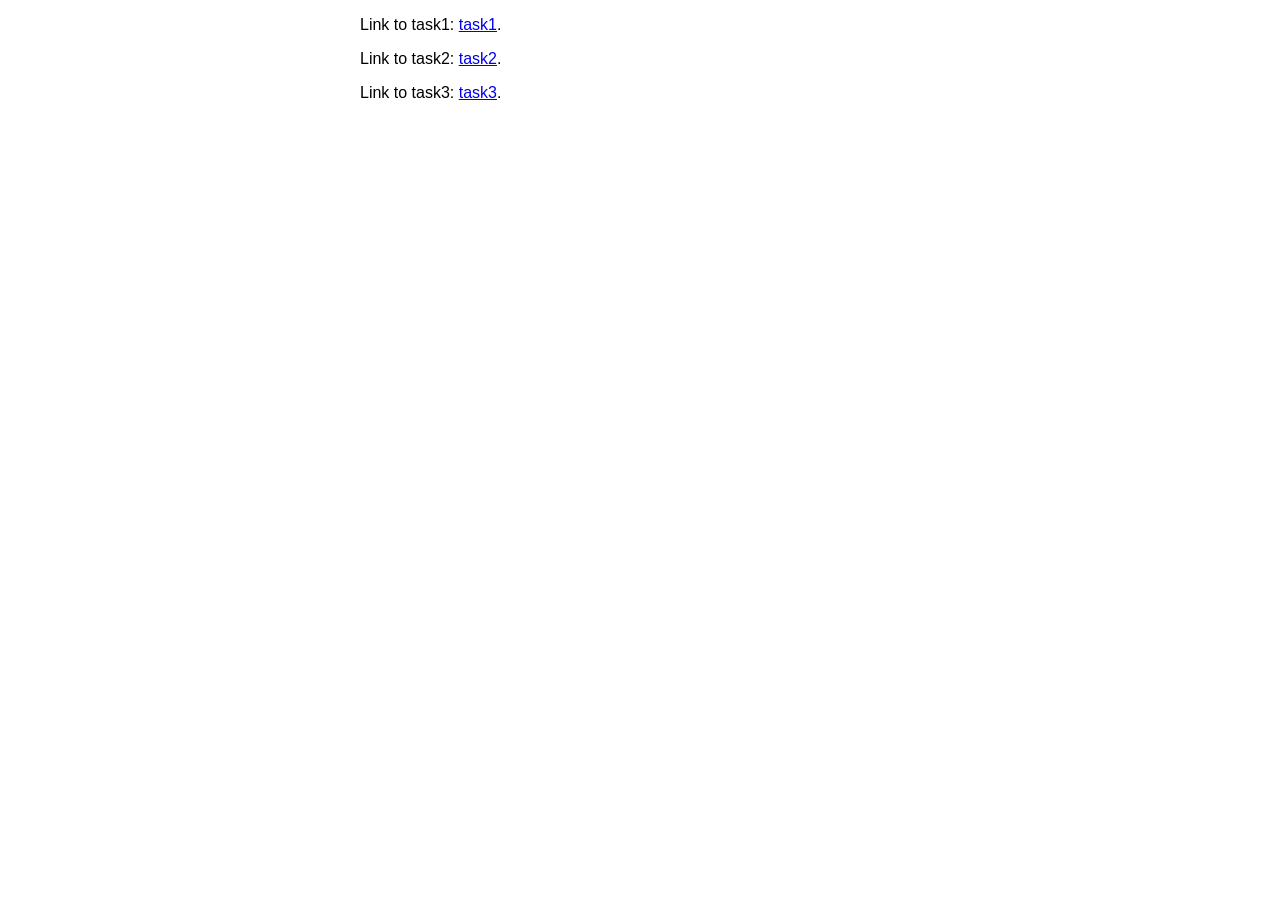
<file: hw02/index.html>
<!DOCTYPE html>
<html lang=en>
<head>
<meta charset="UTF-8">
<style>
body {
	width: 35em;
	margin: 0 auto;
	font-family: Tahoma, Verdana, Arial, sans-serif;
}
</style>
<title>hw02</title>
</head>

<body>

	<p>
		Link to task1: <a href="task1.html">task1</a>.<br />
	</p>
	<p>
		Link to task2: <a href="task2.html">task2</a>.<br />
	</p>
	<p>
		Link to task3: <a href="task3.html">task3</a>.<br />
	</p>
</body>
</html>
</file>
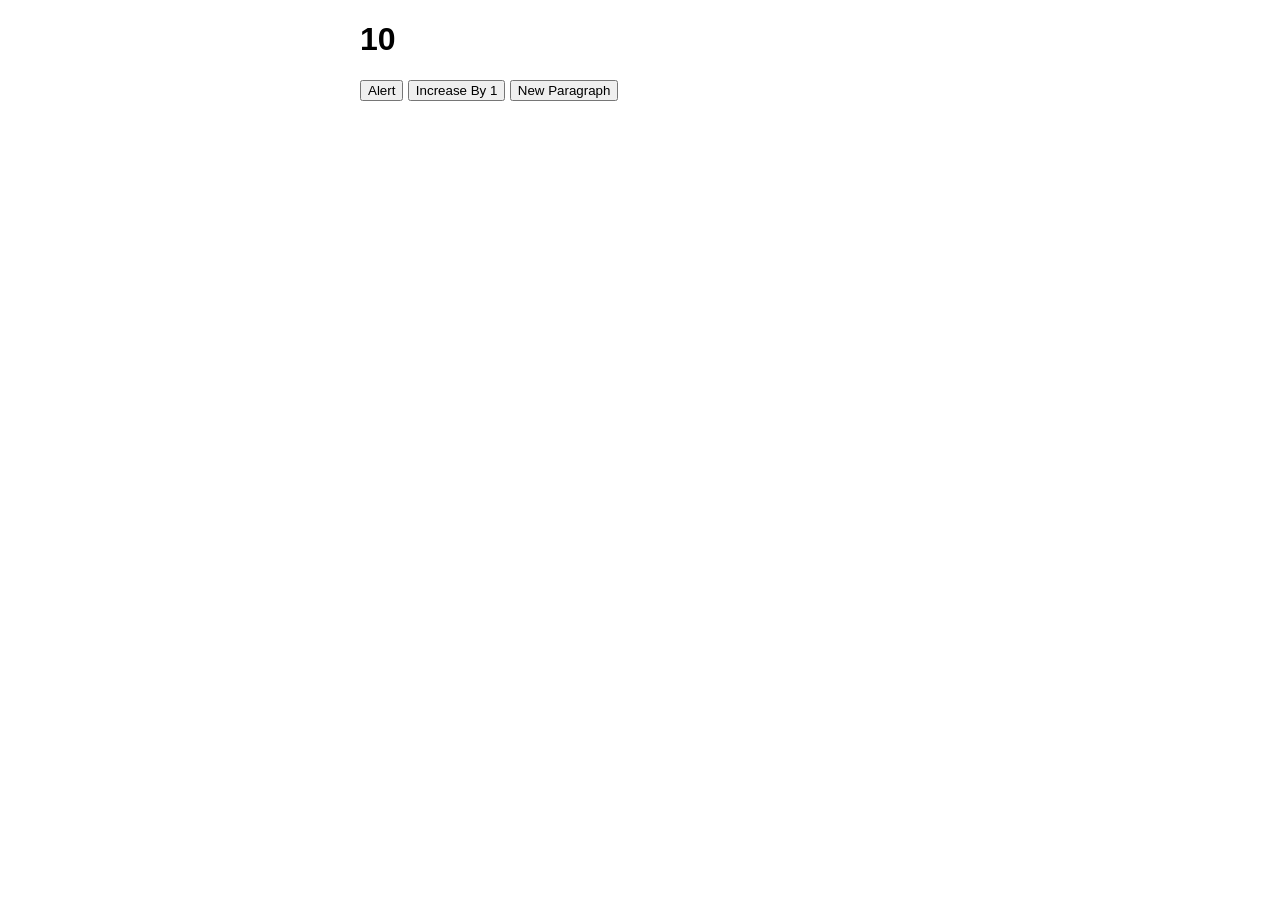
<file: hw02/task2.html>
<!DOCTYPE html>
<html lang=en>
<head>

<meta charset="UTF-8">

<title>task2</title>
<style>
body {
	width: 35em;
	margin: 0 auto;
	font-family: Tahoma, Verdana, Arial, sans-serif;
}
</style>
</head>
<body>
	<div>
		<h1 id="headingNumber">10</h1>

		<button type="button" id="alert">Alert</button>

		<button type="button" id="addOne">Increase By 1</button>

		<button type="button" id="newParagraph">New Paragraph</button>

		<div id="div1"></div>

	</div>

	<script>
		window.onload = function() {
			var number = 10;
			var bt_alert = document.getElementById("alert");
			var bt_addOne = document.getElementById("addOne");
			var bt_newParagraph = document.getElementById("newParagraph");

			document.getElementById("headingNumber").innerHTML = number

			bt_alert.onclick = function() {
				window.alert(number);
			}

			bt_addOne.onclick = function() {
				number = number + 1;
				document.getElementById("headingNumber").innerHTML = number;
			}

			bt_newParagraph.onclick = function() {
				var div = document.getElementById("div1");
				var para = document.createElement("p");
				var node = document.createTextNode(number);
				para.appendChild(node);
				div.appendChild(para);
			}
		}
	</script>

</body>
</html>
</file>
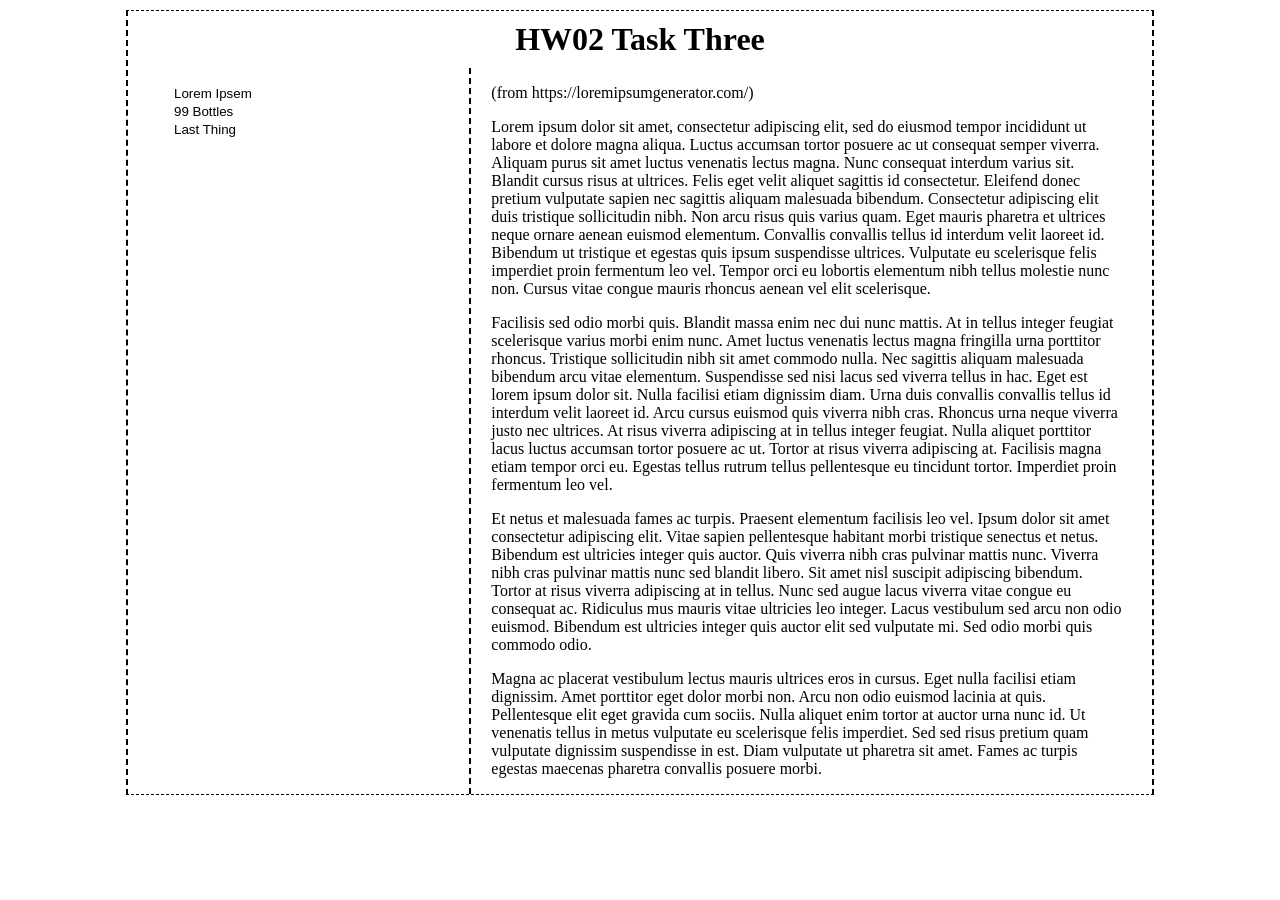
<file: hw02/task3.html>
<!DOCTYPE html>
<html lang=en>
<head>
<meta charset="UTF-8">
<title>task3</title>
<style>
.outterbox {
	width: 1024px;
	overflow: hidden;
	border-top: 1px dashed;
	border-bottom: 1px dashed;
	border-left: 2px dashed;
	border-right: 2px dashed;
	box-sizing: content-box;
	margin: 10px auto;
	border-top: 1px dashed;
}

.header {
	padding-top: 10px;
	padding-bottom: 10px;
	width: 100%;
	height: 15%;
	text-align: center;
	width: 100%;
}

.header-h1 {
	position: relative;
	margin-top: 0px;
	margin-bottom: 0px;
	top: 20%;
	bottom: 10%;
}

.left {
	width: calc(100%/ 3);
	height: 95px;
	box-sizing: border-box;
	float: left;
	text-align: left;
}

li {
	list-style-type: none;
}

button {
	background-color: transparent;
	border: none;
	text-decoration: none;
}

button:hover {
	color: blue;
}

.right {
	padding-left: 20px;
	padding-right: 30px;
	width: calc(100% * 2/ 3);
	min-height: 95px;
	border-left: 2px dashed;
	box-sizing: border-box;
	float: right;
	text-align: left;
	width: calc(100% * 2/ 3);
}
</style>
</head>
<body>
	<div class="outterbox">
		<div class="header">
			<h1 class="header-h1">HW02 Task Three</h1>
		</div>
		<div class="left">
			<ul>
				<li><button type="button" id="loremIpsem">Lorem Ipsem</button></li>
				<li><button type="button" id="99Bottles">99 Bottles</button></li>
				<li><button type="button" id="lastThing">Last Thing</button></li>
			</ul>
		</div>
		<div id="div1" class="right">
			<div id="div2">
				<p>(from https://loremipsumgenerator.com/)</p>
				<p>Lorem ipsum dolor sit amet, consectetur adipiscing
					elit, sed do eiusmod tempor incididunt ut labore et dolore magna
					aliqua. Luctus accumsan tortor posuere ac ut consequat semper
					viverra. Aliquam purus sit amet luctus venenatis lectus magna. Nunc
					consequat interdum varius sit. Blandit cursus risus at ultrices.
					Felis eget velit aliquet sagittis id consectetur. Eleifend donec
					pretium vulputate sapien nec sagittis aliquam malesuada bibendum.
					Consectetur adipiscing elit duis tristique sollicitudin nibh. Non
					arcu risus quis varius quam. Eget mauris pharetra et ultrices neque
					ornare aenean euismod elementum. Convallis convallis tellus id
					interdum velit laoreet id. Bibendum ut tristique et egestas quis
					ipsum suspendisse ultrices. Vulputate eu scelerisque felis
					imperdiet proin fermentum leo vel. Tempor orci eu lobortis
					elementum nibh tellus molestie nunc non. Cursus vitae congue mauris
					rhoncus aenean vel elit scelerisque.</p>
				<p>Facilisis sed odio morbi quis. Blandit massa enim nec
					dui nunc mattis. At in tellus integer feugiat scelerisque varius
					morbi enim nunc. Amet luctus venenatis lectus magna fringilla urna
					porttitor rhoncus. Tristique sollicitudin nibh sit amet commodo
					nulla. Nec sagittis aliquam malesuada bibendum arcu vitae
					elementum. Suspendisse sed nisi lacus sed viverra tellus in hac.
					Eget est lorem ipsum dolor sit. Nulla facilisi etiam dignissim
					diam. Urna duis convallis convallis tellus id interdum velit
					laoreet id. Arcu cursus euismod quis viverra nibh cras. Rhoncus
					urna neque viverra justo nec ultrices. At risus viverra adipiscing
					at in tellus integer feugiat. Nulla aliquet porttitor lacus luctus
					accumsan tortor posuere ac ut. Tortor at risus viverra adipiscing
					at. Facilisis magna etiam tempor orci eu. Egestas tellus rutrum
					tellus pellentesque eu tincidunt tortor. Imperdiet proin fermentum
					leo vel.</p>
				<p>Et netus et malesuada fames ac turpis. Praesent
					elementum facilisis leo vel. Ipsum dolor sit amet consectetur
					adipiscing elit. Vitae sapien pellentesque habitant morbi tristique
					senectus et netus. Bibendum est ultricies integer quis auctor. Quis
					viverra nibh cras pulvinar mattis nunc. Viverra nibh cras pulvinar
					mattis nunc sed blandit libero. Sit amet nisl suscipit adipiscing
					bibendum. Tortor at risus viverra adipiscing at in tellus. Nunc sed
					augue lacus viverra vitae congue eu consequat ac. Ridiculus mus
					mauris vitae ultricies leo integer. Lacus vestibulum sed arcu non
					odio euismod. Bibendum est ultricies integer quis auctor elit sed
					vulputate mi. Sed odio morbi quis commodo odio.</p>
				<p>Magna ac placerat vestibulum lectus mauris ultrices
					eros in cursus. Eget nulla facilisi etiam dignissim. Amet porttitor
					eget dolor morbi non. Arcu non odio euismod lacinia at quis.
					Pellentesque elit eget gravida cum sociis. Nulla aliquet enim
					tortor at auctor urna nunc id. Ut venenatis tellus in metus
					vulputate eu scelerisque felis imperdiet. Sed sed risus pretium
					quam vulputate dignissim suspendisse in est. Diam vulputate ut
					pharetra sit amet. Fames ac turpis egestas maecenas pharetra
					convallis posuere morbi.</p>
			</div>

		</div>
	</div>

	<script>
		window.onload = function() {
			var bt_loremIpsem = document.getElementById("loremIpsem");
			var bt_99Bottles = document.getElementById("99Bottles");
			var bt_lastThing = document.getElementById("lastThing");

			bt_loremIpsem.onclick = function() {
				var div1 = document.getElementById("div1");
				var div2 = document.getElementById("div2");
				div1.removeChild(div2);
				var newDiv2 = document.createElement("div");
				newDiv2.id = "div2";

				var para0 = document.createElement("p");
                                var node0 = document.createTextNode("(from https://loremipsumgenerator.com/)");
				para0.appendChild(node0);
                                newDiv2.appendChild(para0);

				var para1 = document.createElement("p");
				var node1 = document
						.createTextNode("Lorem ipsum dolor sit amet, consectetur adipiscing elit, sed do eiusmod tempor incididunt ut labore et dolore magna aliqua. Luctus accumsan tortor posuere ac ut consequat semper viverra. Aliquam purus sit amet luctus venenatis lectus magna. Nunc consequat interdum varius sit. Blandit cursus risus at ultrices. Felis eget velit aliquet sagittis id consectetur. Eleifend donec pretium vulputate sapien nec sagittis aliquam malesuada bibendum. Consectetur adipiscing elit duis tristique sollicitudin nibh. Non arcu risus quis varius quam. Eget mauris pharetra et ultrices neque ornare aenean euismod elementum. Convallis convallis tellus id interdum velit laoreet id. Bibendum ut tristique et egestas quis ipsum suspendisse ultrices. Vulputate eu scelerisque felis imperdiet proin fermentum leo vel. Tempor orci eu lobortis elementum nibh tellus molestie nunc non. Cursus vitae congue mauris rhoncus aenean vel elit scelerisque.");
				para1.appendChild(node1);
				newDiv2.appendChild(para1);

				var para2 = document.createElement("p");
				var node2 = document
						.createTextNode("Facilisis sed odio morbi quis. Blandit massa enim nec dui nunc mattis. At in tellus integer feugiat scelerisque varius morbi enim nunc. Amet luctus venenatis lectus magna fringilla urna porttitor rhoncus. Tristique sollicitudin nibh sit amet commodo nulla. Nec sagittis aliquam malesuada bibendum arcu vitae elementum. Suspendisse sed nisi lacus sed viverra tellus in hac. Eget est lorem ipsum dolor sit. Nulla facilisi etiam dignissim diam. Urna duis convallis convallis tellus id interdum velit laoreet id. Arcu cursus euismod quis viverra nibh cras. Rhoncus urna neque viverra justo nec ultrices. At risus viverra adipiscing at in tellus integer feugiat. Nulla aliquet porttitor lacus luctus accumsan tortor posuere ac ut. Tortor at risus viverra adipiscing at. Facilisis magna etiam tempor orci eu. Egestas tellus rutrum tellus pellentesque eu tincidunt tortor. Imperdiet proin fermentum leo vel.");
				para2.appendChild(node2);
				newDiv2.appendChild(para2);

				var para3 = document.createElement("p");
				var node3 = document
						.createTextNode("Et netus et malesuada fames ac turpis. Praesent elementum facilisis leo vel. Ipsum dolor sit amet consectetur adipiscing elit. Vitae sapien pellentesque habitant morbi tristique senectus et netus. Bibendum est ultricies integer quis auctor. Quis viverra nibh cras pulvinar mattis nunc. Viverra nibh cras pulvinar mattis nunc sed blandit libero. Sit amet nisl suscipit adipiscing bibendum. Tortor at risus viverra adipiscing at in tellus. Nunc sed augue lacus viverra vitae congue eu consequat ac. Ridiculus mus mauris vitae ultricies leo integer. Lacus vestibulum sed arcu non odio euismod. Bibendum est ultricies integer quis auctor elit sed vulputate mi. Sed odio morbi quis commodo odio.");
				para3.appendChild(node3);
				newDiv2.appendChild(para3);

				var para4 = document.createElement("p");
				var node4 = document
						.createTextNode("Magna ac placerat vestibulum lectus mauris ultrices eros in cursus. Eget nulla facilisi etiam dignissim. Amet porttitor eget dolor morbi non. Arcu non odio euismod lacinia at quis. Pellentesque elit eget gravida cum sociis. Nulla aliquet enim tortor at auctor urna nunc id. Ut venenatis tellus in metus vulputate eu scelerisque felis imperdiet. Sed sed risus pretium quam vulputate dignissim suspendisse in est. Diam vulputate ut pharetra sit amet. Fames ac turpis egestas maecenas pharetra convallis posuere morbi.");
				para4.appendChild(node4);
				newDiv2.appendChild(para4);

				div1.appendChild(newDiv2);
			}

			bt_99Bottles.onclick = function() {
				var div1 = document.getElementById("div1");
				var div2 = document.getElementById("div2");
				div1.removeChild(div2);
				var newDiv2 = document.createElement("div");
				newDiv2.id = "div2";
				
				var para0 = document.createElement("p");
                                var node0 = document.createTextNode("(from http://www.99-bottles-of-beer.net/lyrics.html)");
                                para0.appendChild(node0);
                                newDiv2.appendChild(para0);


				var para1 = document.createElement("p");
				var node1 = document
						.createTextNode("99 bottles of beer on the wall, 99 bottles of beer.<br>Take one down and pass it around, 98 bottles of beer on the wall.");
				para1.appendChild(node1);
				newDiv2.appendChild(para1);

				var para2 = document.createElement("p");
				var node2 = document
						.createTextNode("98 bottles of beer on the wall, 98 bottles of beer.<br>Take one down and pass it around, 97 bottles of beer on the wall.");
				para2.appendChild(node2);
				newDiv2.appendChild(para2);

				var para3 = document.createElement("p");
				var node3 = document
						.createTextNode("97 bottles of beer on the wall, 97 bottles of beer.<br>Take one down and pass it around, 96 bottles of beer on the wall.");
				para3.appendChild(node3);
				newDiv2.appendChild(para3);

				var para4 = document.createElement("p");
				var node4 = document
						.createTextNode("96 bottles of beer on the wall, 96 bottles of beer.<br>Take one down and pass it around, 95 bottles of beer on the wall.");
				para4.appendChild(node4);
				newDiv2.appendChild(para4);

				div1.appendChild(newDiv2);
			}

			bt_lastThing.onclick = function() {
				var div1 = document.getElementById("div1");
				var div2 = document.getElementById("div2");
				div1.removeChild(div2);
				var newDiv2 = document.createElement("div");
				newDiv2.id = "div2";

				var para1 = document.createElement("p");
				var node1 = document.createTextNode("this is the third thing");
				para1.appendChild(node1);
				newDiv2.appendChild(para1);

				div1.appendChild(newDiv2);
			}
		}
	</script>
</body>
</html>
</file>
